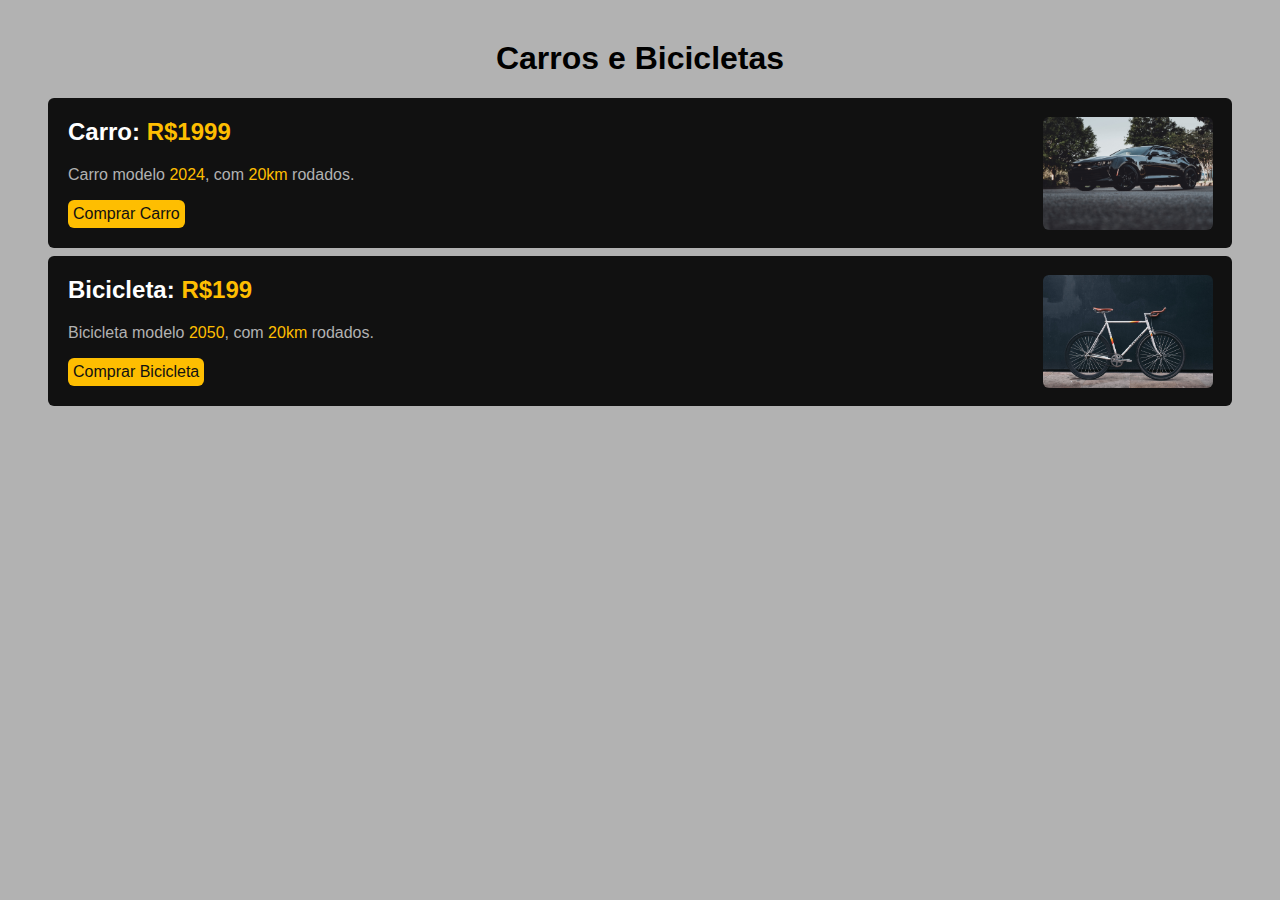
<file: index.html>
<!DOCTYPE html>
<html lang="en">
<head>
    <link rel="stylesheet" href="layout/layout.css">
    <meta charset="UTF-8">
    <meta http-equiv="X-UA-Compatible" content="IE=edge">
    <meta name="viewport" content="width=device-width, initial-scale=1.0">
    <title>Carros e Bicicletas</title>
</head>
<body>
    <h1>Carros e Bicicletas</h1>
    <div>
        <img src="img/carlow.jpg" alt="Carro Preto">
        <h2>Carro: <span>R$1999</span></h2>
        <p>Carro modelo <span>2024</span>, com <span>20km</span> rodados.</p>
        <a href="link/link.html">Comprar Carro</a>
    </div>
    <div>
        <img src="img/bikelow.jpg" alt="Bicicleta branca">
        <h2>Bicicleta: <span>R$199</span></h2>
        <p>Bicicleta modelo <span>2050</span>, com <span>20km</span> rodados.</p>
        <a href="link/link.html">Comprar Bicicleta</a>
    </div>
</body>
</html>
</file>
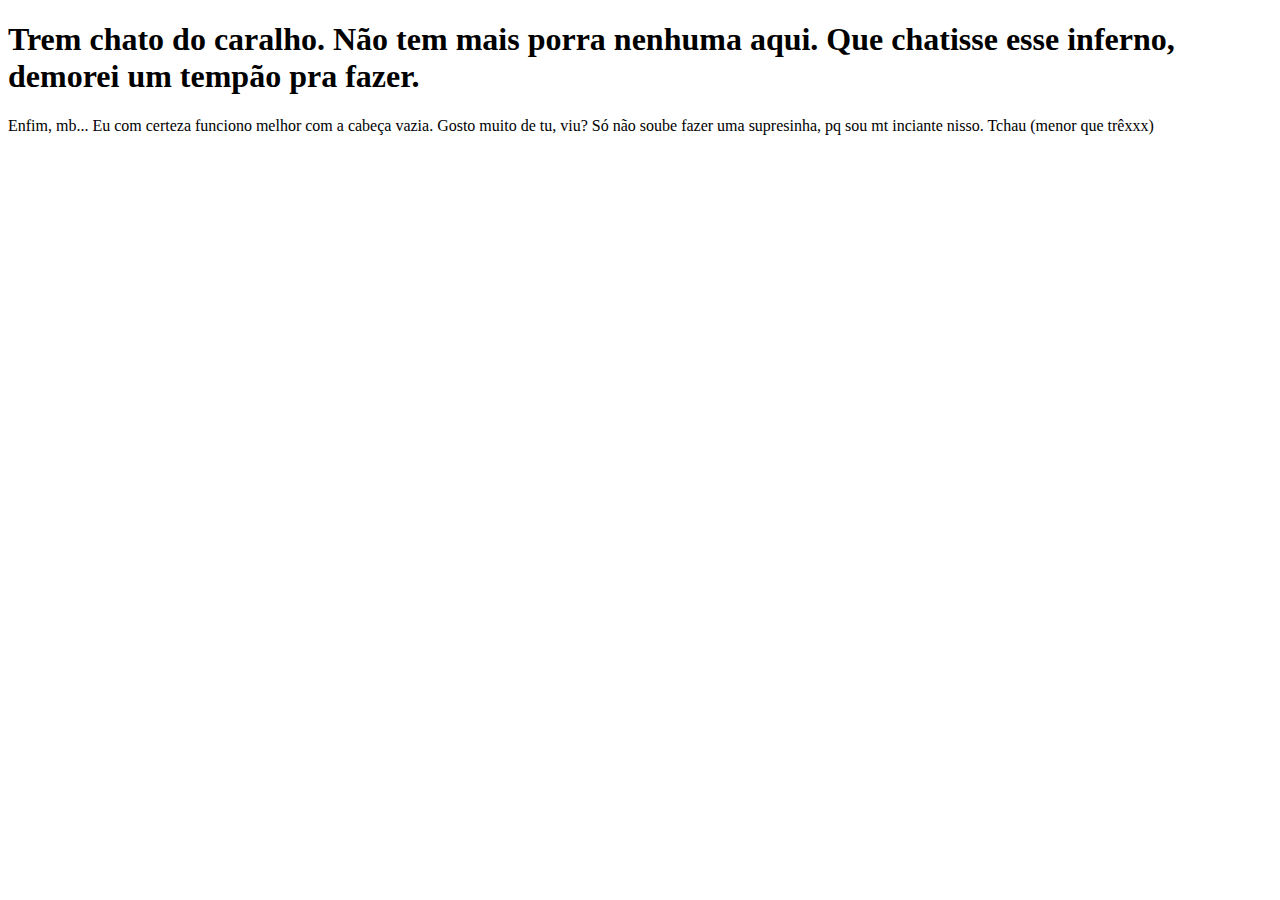
<file: link/link.html>
<!DOCTYPE html>
<html lang="en">
<head>
    <meta charset="UTF-8">
    <meta http-equiv="X-UA-Compatible" content="IE=edge">
    <meta name="viewport" content="width=device-width, initial-scale=1.0">
    <title>VSFDR</title>
</head>
<body>
    <h1>Trem chato do caralho. Não tem mais porra nenhuma aqui. Que chatisse esse inferno, demorei um tempão pra fazer.</h1>
    <p>Enfim, mb... Eu com certeza funciono melhor com a cabeça vazia. Gosto muito de tu, viu? Só não soube fazer uma supresinha, pq sou mt inciante nisso. Tchau (menor que trêxxx) </p>
</body>
</html>
</file>
<file: layout/layout.css>
body {
    font-family: arial;
    margin: 40px;
    background: #b2b2b2;
}
h1 {
    text-align: center;
}

h2 {
    margin-top: -18px;
}

div {
    background: #111;
    border-radius: 6px;
    color:white;
    padding: 20px;
    margin: 8px;
    
}

span {
    color: #febe01;
}

p {
    color: #b2b2b2;
}

a {
    text-decoration: none;
    color: #111;
    background: #febe01;
    padding: 5px;
    border-radius: 6px;
    display: inline-block;
}

img {
    width: 170px;
    border-radius: 6px;
    margin-top: -5px;
    margin-left: 975px;
    margin-bottom: -98px;
}
</file>
